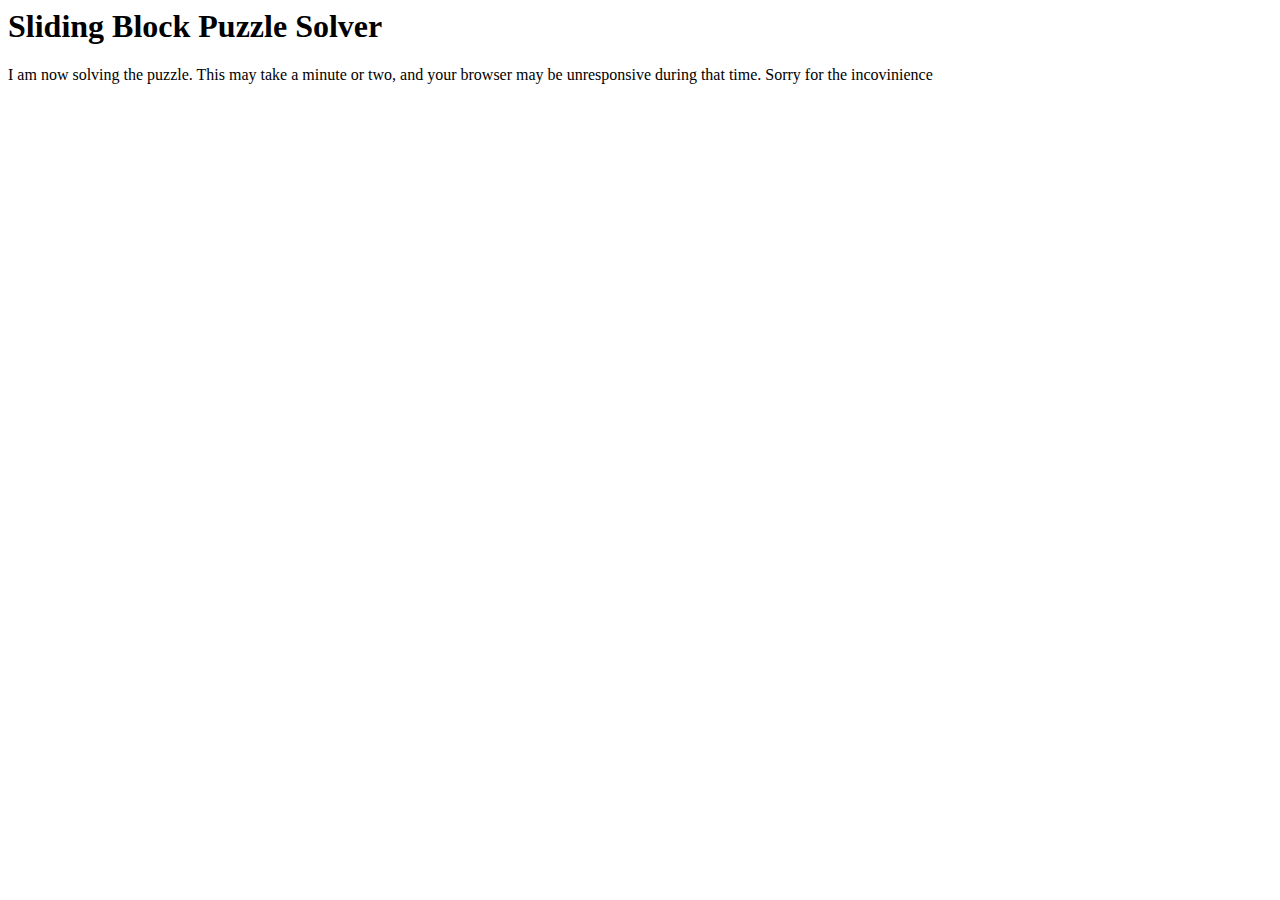
<file: src/main/webapp/games/slidingblocks/solve.html>
<html>

<head>
  <title>Sliding Block Puzzle Solver</title>

  <link rel="stylesheet" type="text/css" href="style.css"/>

</head>

<body>

<h1>Sliding Block Puzzle Solver</h1>

<p>
  I am now solving the puzzle.
  This may take a minute or two, and your browser may be unresponsive during that time.
  Sorry for the incovinience
</p>

<script>
  window.opener.board.solve( document );
</script>


</body>

</html>
</file>
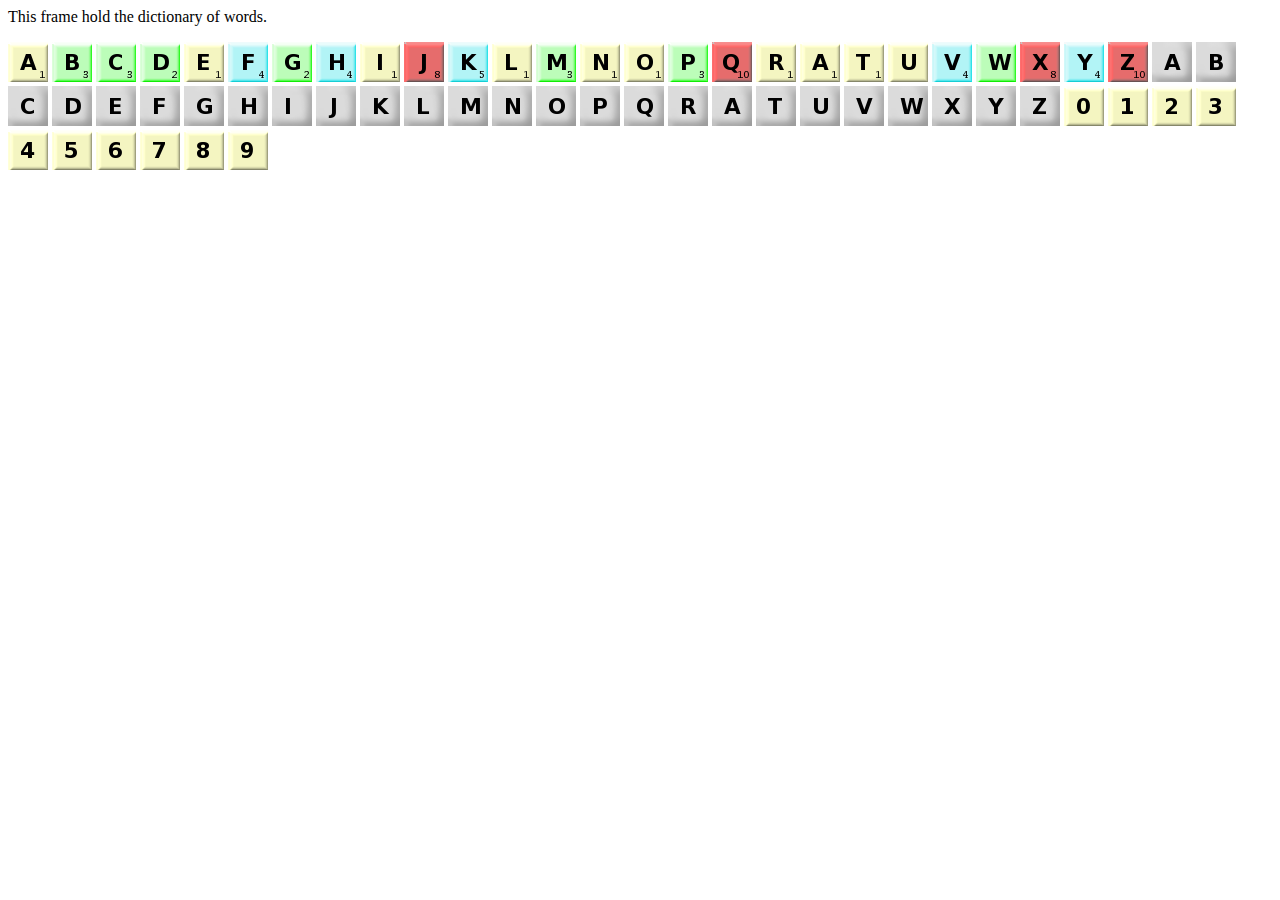
<file: src/main/webapp/games/wordBlitz/data.html>
<html>

<head>
  <title>Dictionay of Words</title>
</head>

<body>

<p>
  This frame hold the dictionary of words.
</p>

<img src="images/a.png" alt=""/>
<img src="images/b.png" alt=""/>
<img src="images/c.png" alt=""/>
<img src="images/d.png" alt=""/>
<img src="images/e.png" alt=""/>
<img src="images/f.png" alt=""/>
<img src="images/g.png" alt=""/>
<img src="images/h.png" alt=""/>
<img src="images/i.png" alt=""/>
<img src="images/j.png" alt=""/>
<img src="images/k.png" alt=""/>
<img src="images/l.png" alt=""/>
<img src="images/m.png" alt=""/>
<img src="images/n.png" alt=""/>
<img src="images/o.png" alt=""/>
<img src="images/p.png" alt=""/>
<img src="images/q.png" alt=""/>
<img src="images/r.png" alt=""/>
<img src="images/a.png" alt=""/>
<img src="images/t.png" alt=""/>
<img src="images/u.png" alt=""/>
<img src="images/v.png" alt=""/>
<img src="images/w.png" alt=""/>
<img src="images/x.png" alt=""/>
<img src="images/y.png" alt=""/>
<img src="images/z.png" alt=""/>

<img src="images/a-down.png" alt=""/>
<img src="images/b-down.png" alt=""/>
<img src="images/c-down.png" alt=""/>
<img src="images/d-down.png" alt=""/>
<img src="images/e-down.png" alt=""/>
<img src="images/f-down.png" alt=""/>
<img src="images/g-down.png" alt=""/>
<img src="images/h-down.png" alt=""/>
<img src="images/i-down.png" alt=""/>
<img src="images/j-down.png" alt=""/>
<img src="images/k-down.png" alt=""/>
<img src="images/l-down.png" alt=""/>
<img src="images/m-down.png" alt=""/>
<img src="images/n-down.png" alt=""/>
<img src="images/o-down.png" alt=""/>
<img src="images/p-down.png" alt=""/>
<img src="images/q-down.png" alt=""/>
<img src="images/r-down.png" alt=""/>
<img src="images/a-down.png" alt=""/>
<img src="images/t-down.png" alt=""/>
<img src="images/u-down.png" alt=""/>
<img src="images/v-down.png" alt=""/>
<img src="images/w-down.png" alt=""/>
<img src="images/x-down.png" alt=""/>
<img src="images/y-down.png" alt=""/>
<img src="images/z-down.png" alt=""/>

<img src="images/0.png" alt=""/>
<img src="images/1.png" alt=""/>
<img src="images/2.png" alt=""/>
<img src="images/3.png" alt=""/>
<img src="images/4.png" alt=""/>
<img src="images/5.png" alt=""/>
<img src="images/6.png" alt=""/>
<img src="images/7.png" alt=""/>
<img src="images/8.png" alt=""/>
<img src="images/9.png" alt=""/>


<script ltype="text/javascript">

parent.dictionary = parent.Dictionary.create();
//parent.dictionary.data = document;
parent.dictionary.view = parent.main.document;

function a( word )
{
  parent.dictionary.add( word );
}
</script>


  <script type="text/javascript" src="data/a.js"></script>
  <script type="text/javascript" src="data/b.js"></script>
  <script type="text/javascript" src="data/c.js"></script>
  <script type="text/javascript" src="data/d.js"></script>
  <script type="text/javascript" src="data/e.js"></script>
  <script type="text/javascript" src="data/f.js"></script>
  <script type="text/javascript" src="data/g.js"></script>
  <script type="text/javascript" src="data/h.js"></script>
  <script type="text/javascript" src="data/i.js"></script>
  <script type="text/javascript" src="data/j.js"></script>
  <script type="text/javascript" src="data/k.js"></script>
  <script type="text/javascript" src="data/l.js"></script>
  <script type="text/javascript" src="data/m.js"></script>
  <script type="text/javascript" src="data/n.js"></script>
  <script type="text/javascript" src="data/o.js"></script>
  <script type="text/javascript" src="data/p.js"></script>
  <script type="text/javascript" src="data/q.js"></script>
  <script type="text/javascript" src="data/r.js"></script>
  <script type="text/javascript" src="data/s.js"></script>
  <script type="text/javascript" src="data/t.js"></script>
  <script type="text/javascript" src="data/u.js"></script>
  <script type="text/javascript" src="data/v.js"></script>
  <script type="text/javascript" src="data/w.js"></script>
  <script type="text/javascript" src="data/x.js"></script>
  <script type="text/javascript" src="data/y.js"></script>
  <script type="text/javascript" src="data/z.js"></script>

  <script type="text/javascript">
    parent.setDictionaryLoaded( true );
  </script>


</body>

</html>
</file>
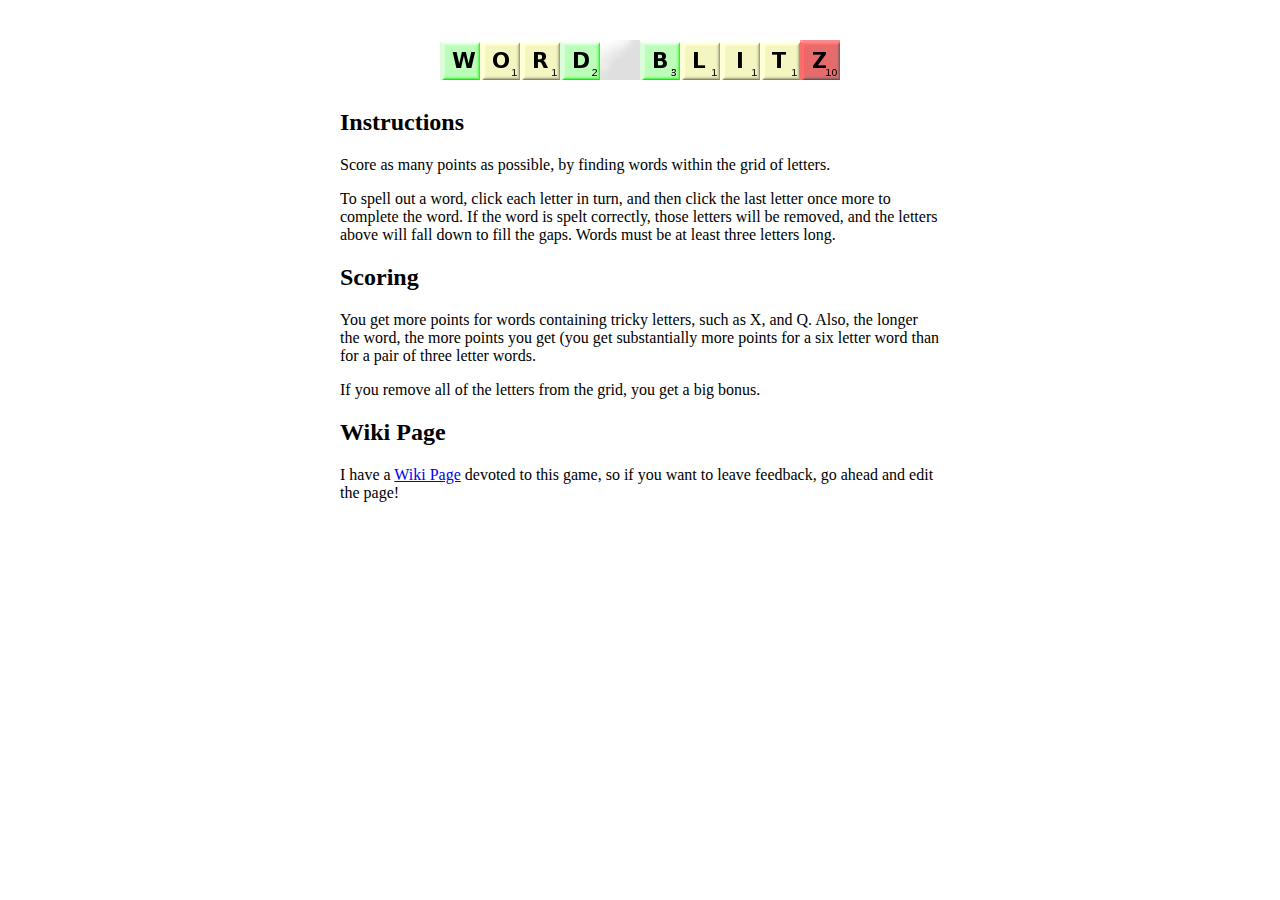
<file: src/main/webapp/games/wordBlitz/instructions.html>
<!DOCTYPE html PUBLIC "-//W3C//DTD XHTML 1.0 Strict//EN" "http://www.w3.org/TR/xhtml1/DTD/xhtml1-strict.dtd">
<html>
<head>

  <title>Playing Area</title>
  <link rel="stylesheet" type="text/css" href="style.css" />

</head>

<body onload="parent.setDictionaryLoaded();">

<h1>
  <img src="images/w.png" alt="w"/><img src="images/o.png" alt="o"/><img src="images/r.png" alt="r"/><img src="images/d.png" alt="d"/><img src="images/blankTile.png" alt=" "/><img src="images/b.png" alt="b"/><img src="images/l.png" alt="l"/><img src="images/i.png" alt="i"/><img src="images/t.png" alt="t"/><img src="images/z.png" alt="z"/>
</h1>


<div style="margin-left: auto; margin-right: auto; width: 600px;">

  <h2>Instructions</h2>
  <p>
    Score as many points as possible, by finding words within the grid of letters.
  </p>

  <p>
    To spell out a word, click each letter in turn, and then click the last letter once more
    to complete the word. If the word is spelt correctly, those letters will be removed, and
    the letters above will fall down to fill the gaps. Words must be at least three letters
    long.
  </p>


  <h2>Scoring</h2>

  <p>
    You get more points for words containing tricky letters, such as X, and Q. Also, the longer
    the word, the more points you get (you get substantially more points for a six letter word
    than for a pair of three letter words.
  </p>

  <p>
    If you remove all of the letters from the grid, you get a big bonus.
  </p>

  <h2>Wiki Page</h2>
  <p>
    I have a <a href="http://nickthecoder.co.uk/pinkwino/view/Word Blitz">Wiki Page</a>
    devoted to this game, so if you want to leave feedback, go ahead and edit the page!
  </p>

  <div style="position: relative;">
    <div id="loadedDiv" style="position: absolute; width: 100%; visibility: hidden; text-align: center;">

      <a href="play.html"><img src="images/p.png" alt="p"/><img src="images/l.png" alt="l"/><img src="images/a.png" alt="a"/><img src="images/y.png" alt="y"/></a>

    </div>

    <div id="loadingDiv" style="position: absolute; width: 100%; visibility: hidden">

      <h2>Loading - Please Wait</h2>

      <p>
        This game requires a dictionary of english words (there are over 100,000 words), and this takes a while
        to download. If you don't like waiting around, I suggest you get a good web browser such as
        <a href="http://www.mozilla.com/firefox/">Firefox</a>, which has <a href="
        http://www.mozilla.com/firefox/tabs.html">tabbed browsing</a>, so you can surf the web in one
        tab while you are waiting for the dictionary to download in another.
      </p>

    </div>
  </div>


</div>

</html>
</file>
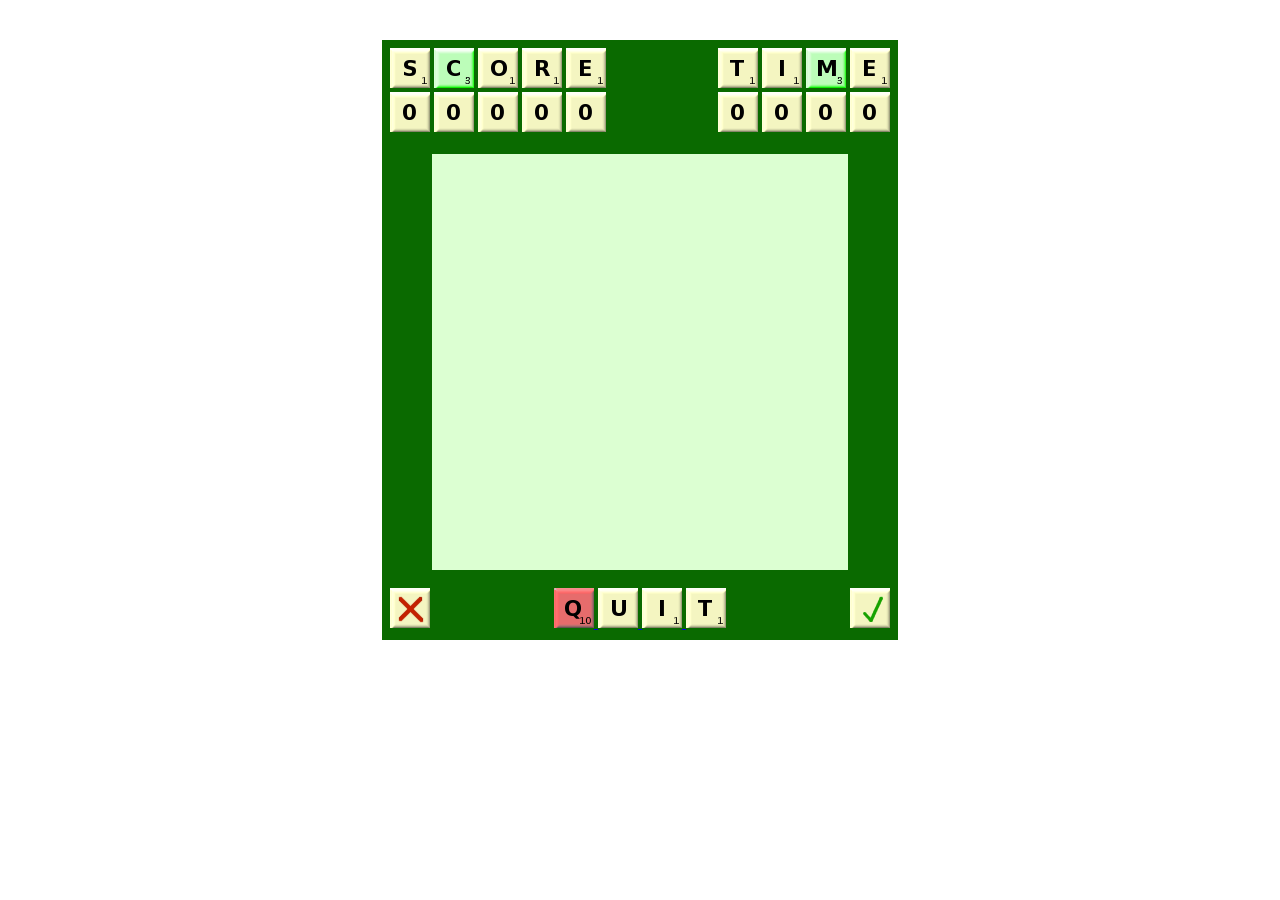
<file: src/main/webapp/games/wordBlitz/play.html>
<!DOCTYPE html PUBLIC "-//W3C//DTD XHTML 1.0 Strict//EN" "http://www.w3.org/TR/xhtml1/DTD/xhtml1-strict.dtd">
<html>

<head>
  <title>Word Blitz - A Pub inspired game</title>
  <link rel="stylesheet" type="text/css" href="style.css" />

</head>

<body onload="game.adjustPosition( 'boardTopLeft' );game.start();" onresize="game.adjustPosition( 'boardTopLeft' )">


<div id="status" class="playing">

  <div class="border" style="width: 500px; margin-left: auto; margin-right: auto;">

    <!-- time -->
    <div style="float: right;">
      <img src="images/t.png" alt="t"/>
      <img src="images/i.png" alt="i"/>
      <img src="images/m.png" alt="m"/>
      <img src="images/e.png" alt="e"/><br/>
      <img id="time_0" src="images/0.png" alt="0"/>
      <img id="time_1" src="images/0.png" alt="0"/>
      <img id="time_2" src="images/0.png" alt="0"/>
      <img id="time_3" src="images/0.png" alt="0"/>
    </div>

    <!-- score -->
    <div style="text-align: left;">
      <img src="images/s.png" alt="s"/>
      <img src="images/c.png" alt="c"/>
      <img src="images/o.png" alt="o"/>
      <img src="images/r.png" alt="r"/>
      <img src="images/e.png" alt="e"/>

      <br/>
      <img id="score_0" src="images/0.png" alt="0"/>
      <img id="score_1" src="images/0.png" alt="0"/>
      <img id="score_2" src="images/0.png" alt="0"/>
      <img id="score_3" src="images/0.png" alt="0"/>
      <img id="score_4" src="images/0.png" alt="0"/>
    </div>


    <br/>

    <!-- placeholder for playing area -->
    <div class="boardPlaceholder" style="width: 400px; height: 400px; margin-left: auto; margin-right: auto;"><img id="boardTopLeft" alt="boardTopLeft" src="images/transparent.png"/>
    </div>

    <div style="position: absolute; top: 0px; left: 0px; width: 100%;">
      <!-- generated board - positioned using absolute positioning -->
      <script type="text/javascript">
        parent.game = parent.Game.create( document, 10, 10 );
        parent.board = parent.game.board;

        game = parent.game;
        board = parent.board;

        board.generate();
        board.write();
      </script>
    </div>


    <div class="whenPlaying">

      <br/>
      <!-- ok -->
      <div style="float: right">
        <a title="Complete Word (same as double clicking the last letter)" href="#" onclick="return parent.game.completeWord()">
          <img src="images/tick.png" alt="q"/>
        </a>
      </div>

      <!-- cancel -->
      <div style="float: left">
         <a title="Cancel Word" href="#" onclick="return parent.game.cancelWord()">
          <img src="images/cross.png" alt="q"/>
        </a>
      </div>

      <!-- quit -->
      <div style="text-align: center;">
        <a onclick="game.quit();" title="Quit Game, and Return to the Instructions" href="instructions.html">
        <img src="images/q.png" alt="q"/>
        <img src="images/u.png" alt="u"/>
        <img src="images/i.png" alt="i"/>
        <img src="images/t.png" alt="t"/></a>
      </div>

    </div>

  </div>

  <div style="width: 500px; margin-left: auto; margin-right: auto;">

    <div class="whenGameOver">

      <!-- play (again) -->
      <div style="text-align: center;">
        <a href="play.html">
          <img src="images/p.png" alt="p"/>
          <img src="images/l.png" alt="l"/>
          <img src="images/a.png" alt="a"/>
          <img src="images/y.png" alt="y"/>
         </a>
       </div>

    </div>

  </div>

</div>

</body>

</html>
</file>
<file: src/main/webapp/games/slidingblocks/style.css>
.instructions {
}

#pieces {
  position: relative;
}

.piece {
  position: absolute;
  visibility: hidden;
}

#controls {
  text-align: center;
  padding: 16px 0;
}

#glass {
  position: absolute;
}
#glass img {
  visibility: hidden;
}

#playArea {
  float: left;
  padding: 16px;
}

#moves {
  clear: both;
  padding: 1em 0;
}

.board {
}

.clear {
  clear: both;
}

table.pieceKey {
  font-size: 16pt;
}

.pieceKey td {
  text-align: center;
  vertical-align: bottom;
}
</file>
<file: src/main/webapp/games/wordBlitz/style.css>
h1 {
  text-align: center;
}

body {
  margin: 40px;
}


.border {
  background: #0a6a00;
  padding: 8px;
}

.boardPlaceholder {
  background: #dcffd2;
  padding: 8px;
}

a img {
  border: 0px;
}

.playing .whenPlaying {
  visibility: visible;
}

.gameOver .whenPlaying {
  visibility: hidden;
}


.playing .whenGameOver {
  visibility: hidden;
}

.gameOver .whenGameOver {
  visibility: visible;
}
</file>
